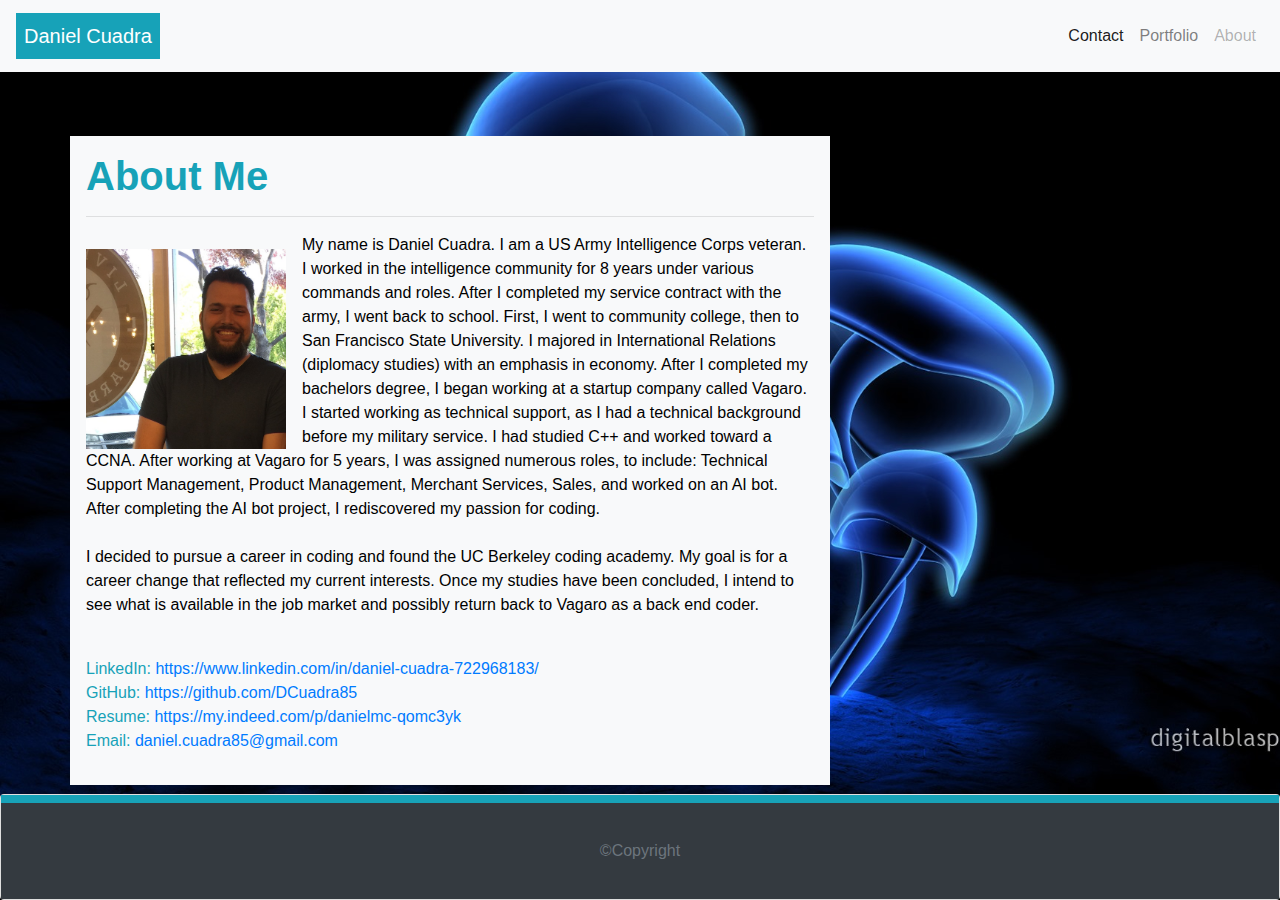
<file: index.html>
<!doctype html>
<html lang="en">
  <head>
    <!-- Required meta tags -->
    <meta charset="utf-8">
    <meta name="viewport" content="width=device-width, initial-scale=1, shrink-to-fit=no">
    <!-- Bootstrap CSS -->
    <link rel="stylesheet" href="./assets/css/reset.css">
    <link rel="stylesheet" href="https://maxcdn.bootstrapcdn.com/bootstrap/4.0.0/css/bootstrap.min.css" integrity="sha384-Gn5384xqQ1aoWXA+058RXPxPg6fy4IWvTNh0E263XmFcJlSAwiGgFAW/dAiS6JXm" crossorigin="anonymous">

    <title>Daniel Cuadra About Me</title>
  </head>

  <body style="background-image: url(./assets/images/fluorescence.jpg);">

    <nav class="navbar navbar-expand-lg navbar-light bg-light">
      <a class="navbar-brand" href="./index.html"><div class="p-2 bg-info text-white">Daniel Cuadra</div></a>
        <button class="navbar-toggler" type="button" data-toggle="collapse" data-target="#navbarSupportedContent" aria-controls="navbarSupportedContent" aria-expanded="false" aria-label="Toggle navigation">
        <span class="navbar-toggler-icon"></span>
        </button>
        <div class="collapse navbar-collapse justify-content-end" id="navbarSupportedContent">
          <div class="float-right">
            <ul class="navbar-nav mr-auto">
            <li class="nav-item active">
                <a class="nav-link" href="./contacts.html">Contact<span class="sr-only">(current)</span></a>
              </li>
            <li class="nav-item">
                <a class="nav-link" href="./portfolio.html">Portfolio</a>
            </li>
            <li class="nav-item">
                <a class="nav-link disabled" href="./index.html">About</a>
              </li>
            </ul>
          </div>
        </div>
    </nav>

    <br>
    <br>

    <article class="container">
    <article class="row">
        <article class="col-lg-8 col-md-8 col-xs-6 p-3 my-3 bg-light text-info">
          <span class="text-nowrap">
          <strong><h1>
            About Me
          </strong></h1>

          <hr>

          </span>
              <article class="float-left">
              <img class = "portait mr-3" src="./assets/images/smallerimage.jpg" 
              alt="Daniel Cuadra" width="200" height="200"></img>
              </article>
              
              <p style="color:black";>
                My name is Daniel Cuadra. I am a US Army Intelligence Corps veteran. I worked in the intelligence community for 8 years under various commands and roles.
                After I completed my service contract with the army, I went back to school. First, I went to community college, then to San Francisco State University.
                I majored in International Relations (diplomacy studies) with an emphasis in economy. After I completed my bachelors degree, I began working at a startup
                company called Vagaro. I started working as technical support, as I had a technical background before my military service. I had studied C++ and worked
                toward a CCNA. After working at Vagaro for 5 years, I was assigned numerous roles, to include: Technical Support Management, Product Management, Merchant
                Services, Sales, and worked on an AI bot. After completing the AI bot project, I rediscovered my passion for coding.
              
                <br>
                <br>

                I decided to pursue a career in coding and found the UC Berkeley coding academy. My goal is for a career change that reflected my current interests.
                Once my studies have been concluded, I intend to see what is available in the job market and possibly return back to Vagaro as a back end coder.
              
                <br>
                <br>

                <ul>
                  <li>
                    LinkedIn: <a href="https://www.linkedin.com/in/daniel-cuadra-722968183/">https://www.linkedin.com/in/daniel-cuadra-722968183/</a>
                  </li>
                  <li>
                    GitHub: <a href="https://github.com/DCuadra85">https://github.com/DCuadra85</a>
                  </li>
                  <li>
                    Resume: <a href="https://my.indeed.com/p/danielmc-qomc3yk">https://my.indeed.com/p/danielmc-qomc3yk</a>
                  </li>
                  <li>
                    Email: <a href="mailto: daniel.cuadra85@gmail.com">daniel.cuadra85@gmail.com</a>
                  </li>
                </ul>
              </p>
        </article>
    </article>
    </article>

          <footer class="fixed-bottom">
            <footer class="card">
              <footer class="bg-info">
              <footer class="mt-2 bg-dark text-secondary">
              <footer class="card-body">
                <p class="card-text"><p class="text-center">&copy;Copyright</p></p>
              </footer>
              </footer>
              </footer>
            </footer>
          </footer>
    <!-- Optional JavaScript -->
    <!-- jQuery first, then Popper.js, then Bootstrap JS -->
    <script src="https://code.jquery.com/jquery-3.2.1.slim.min.js" integrity="sha384-KJ3o2DKtIkvYIK3UENzmM7KCkRr/rE9/Qpg6aAZGJwFDMVNA/GpGFF93hXpG5KkN" crossorigin="anonymous"></script>
    <script src="https://cdnjs.cloudflare.com/ajax/libs/popper.js/1.12.9/umd/popper.min.js" integrity="sha384-ApNbgh9B+Y1QKtv3Rn7W3mgPxhU9K/ScQsAP7hUibX39j7fakFPskvXusvfa0b4Q" crossorigin="anonymous"></script>
    <script src="https://maxcdn.bootstrapcdn.com/bootstrap/4.0.0/js/bootstrap.min.js" integrity="sha384-JZR6Spejh4U02d8jOt6vLEHfe/JQGiRRSQQxSfFWpi1MquVdAyjUar5+76PVCmYl" crossorigin="anonymous"></script>
  </body>
</html>
</file>
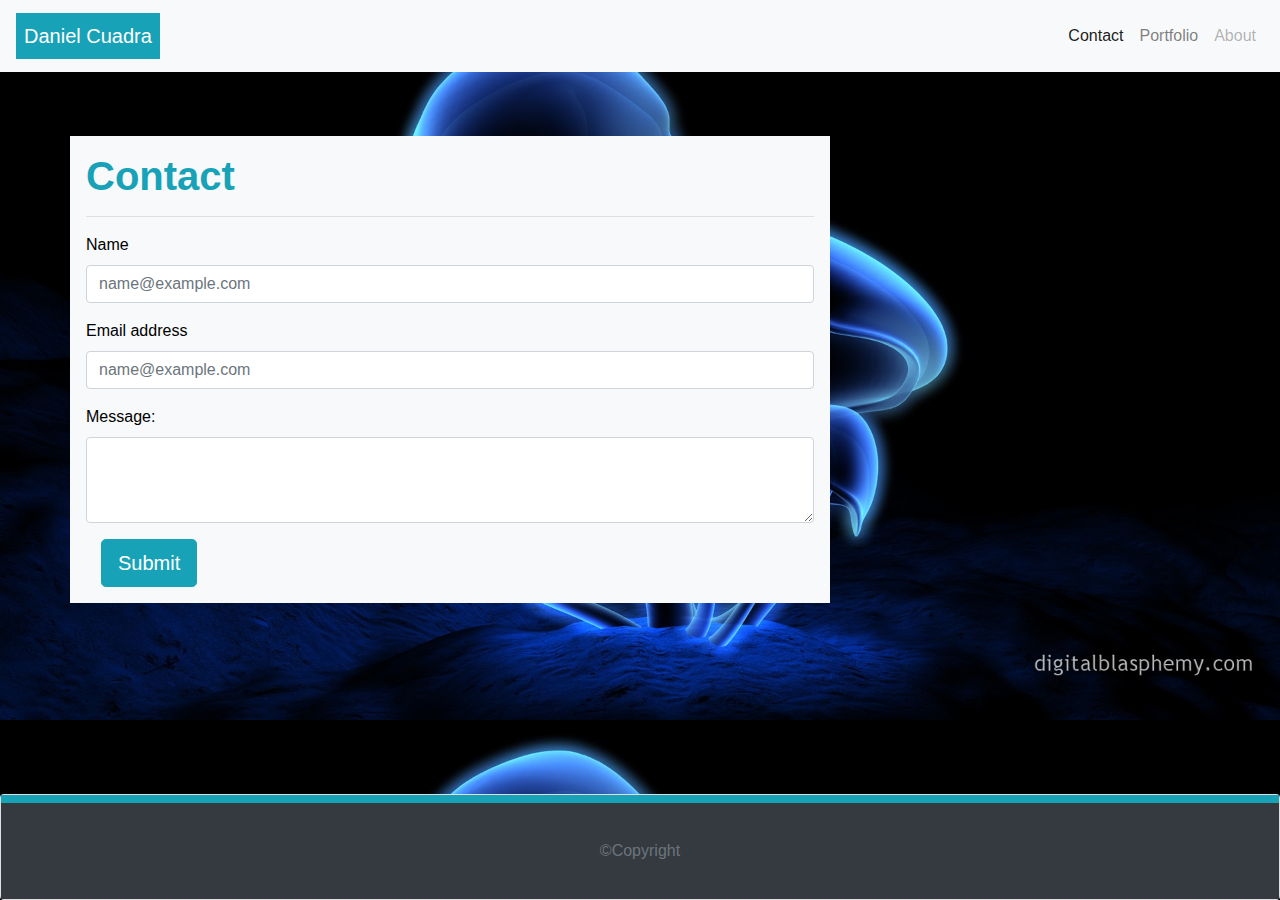
<file: contacts.html>
<!doctype html>
<html lang="en">
  <head>
    <!-- Required meta tags -->
    <meta charset="utf-8">
    <meta name="viewport" content="width=device-width, initial-scale=1, shrink-to-fit=no">

    <link rel="stylesheet" href="./assets/css/reset.css">

    <!-- Bootstrap CSS -->
    <link rel="stylesheet" href="https://maxcdn.bootstrapcdn.com/bootstrap/4.0.0/css/bootstrap.min.css" integrity="sha384-Gn5384xqQ1aoWXA+058RXPxPg6fy4IWvTNh0E263XmFcJlSAwiGgFAW/dAiS6JXm" crossorigin="anonymous">


    <title>Daniel Cuadra Contact</title>
  </head>

  <body style="background-image: url(./assets/images/fluorescence.jpg);">
  

    <nav class="navbar navbar-expand-lg navbar-light bg-light">
      <a class="navbar-brand" href="./index.html"><div class="p-2 bg-info text-white">Daniel Cuadra</div></a>
        <button class="navbar-toggler" type="button" data-toggle="collapse" data-target="#navbarSupportedContent" aria-controls="navbarSupportedContent" aria-expanded="false" aria-label="Toggle navigation">
        <span class="navbar-toggler-icon"></span>
        </button>
        
        <div class="collapse navbar-collapse justify-content-end" id="navbarSupportedContent">
          <div class="float-right">
            <ul class="navbar-nav mr-auto">
            <li class="nav-item active">
                <a class="nav-link" href="./contacts.html">Contact<span class="sr-only">(current)</span></a>
              </li>
            <li class="nav-item">
                <a class="nav-link" href="./portfolio.html">Portfolio</a>
            </li>
            <li class="nav-item">
                <a class="nav-link disabled" href="./index.html">About</a>
              </li>
            </ul>
          </div>
        </div>
    </nav>

    <br>
    <br>

    <main class="container">
      <main class="row">
          <main class="col-lg-8 col-md-8 col-xs-8 p-3 my-3 bg-light text-info">
            <span class="text-nowrap">
            <strong><h1>
             Contact
            </strong></h1>
            <hr>
            </span>
                <form>
                <div class="form-group">
                  <label style="color:black" for="exampleFormControlInput1">Name</label>
                  <input type="email" class="form-control" id="exampleFormControlInput1" placeholder="name@example.com">
                </div>
                <div class="form-group">
                  <label style="color:black" for="exampleFormControlInput1">Email address</label>
                  <input type="email" class="form-control" id="exampleFormControlInput1" placeholder="name@example.com">
                </div>
                <div class="form-group">
                  <label style="color:black" for="exampleFormControlTextarea1">Message:</label> 
                  <textarea class="form-control" id="exampleFormControlTextarea1" rows="3"></textarea>
                </div>
                <div class="container">
                <button class="btn btn-info btn-lg btn-square">Submit</button>
                </div>
              </form>
          </main>
      </main>
    </main>


    <footer class="fixed-bottom">
      <footer class="card">
        <footer class="bg-info">
        <footer class="mt-2 bg-dark text-secondary">
        <footer class="card-body">
          <p class="card-text"><p class="text-center">&copy;Copyright</p></p>
        </footer>
        </footer>
        </footer>
      </footer>
    </footer>
    <!-- Optional JavaScript -->
    <!-- jQuery first, then Popper.js, then Bootstrap JS -->
    <script src="https://code.jquery.com/jquery-3.2.1.slim.min.js" integrity="sha384-KJ3o2DKtIkvYIK3UENzmM7KCkRr/rE9/Qpg6aAZGJwFDMVNA/GpGFF93hXpG5KkN" crossorigin="anonymous"></script>
    <script src="https://cdnjs.cloudflare.com/ajax/libs/popper.js/1.12.9/umd/popper.min.js" integrity="sha384-ApNbgh9B+Y1QKtv3Rn7W3mgPxhU9K/ScQsAP7hUibX39j7fakFPskvXusvfa0b4Q" crossorigin="anonymous"></script>
    <script src="https://maxcdn.bootstrapcdn.com/bootstrap/4.0.0/js/bootstrap.min.js" integrity="sha384-JZR6Spejh4U02d8jOt6vLEHfe/JQGiRRSQQxSfFWpi1MquVdAyjUar5+76PVCmYl" crossorigin="anonymous"></script>
  </body>
</html>
</file>
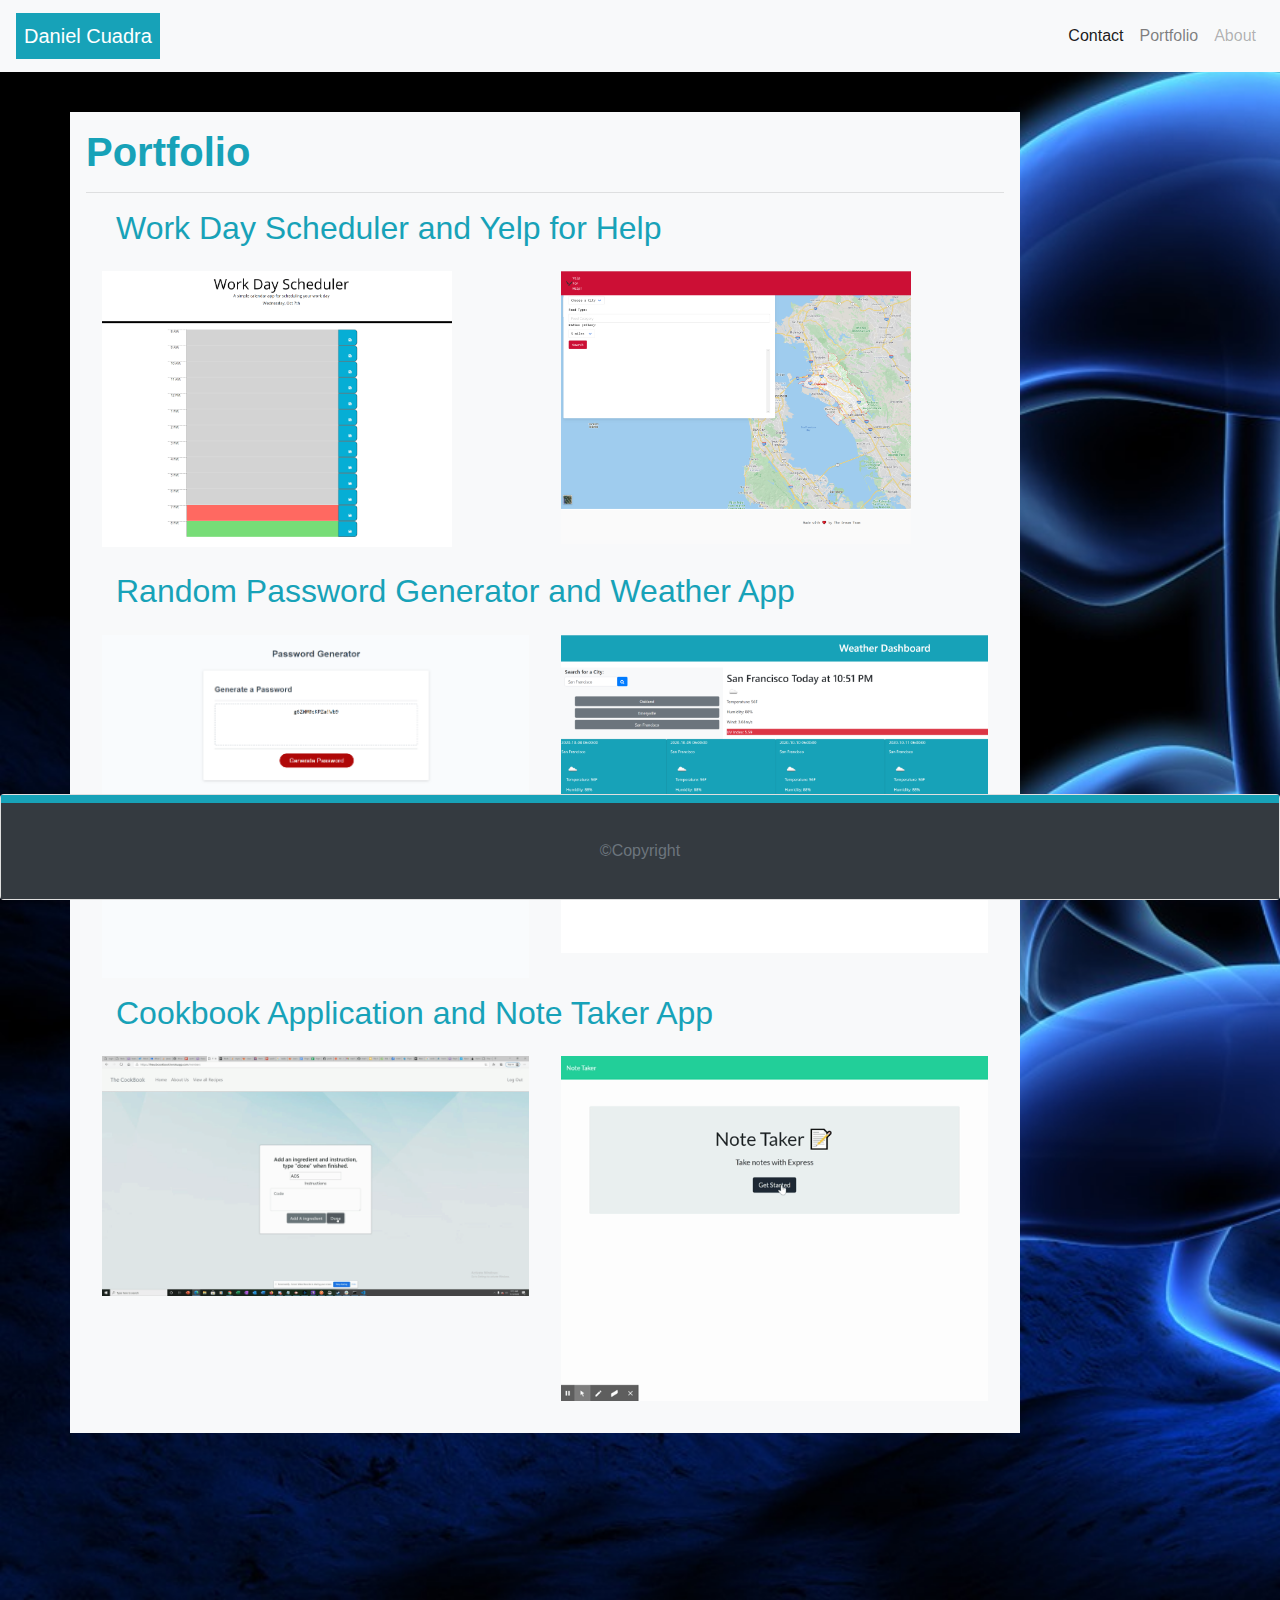
<file: portfolio.html>
<!doctype html>
<html lang="en">

<head>
  <!-- Required meta tags -->
  <meta charset="utf-8">
  <meta name="viewport" content="width=device-width, initial-scale=1, shrink-to-fit=no">

  <!-- Bootstrap CSS -->
  <link rel="stylesheet" href="./assets/css/reset.css">
  <link rel="stylesheet" href="https://maxcdn.bootstrapcdn.com/bootstrap/4.0.0/css/bootstrap.min.css"
    integrity="sha384-Gn5384xqQ1aoWXA+058RXPxPg6fy4IWvTNh0E263XmFcJlSAwiGgFAW/dAiS6JXm" crossorigin="anonymous">

  <title>Daniel Cuadra Portfolio</title>
</head>

<body style="background-image: url(./assets/images/fluorescence.jpg); width:auto; height:1600px">

  <nav class="navbar navbar-expand-lg navbar-light bg-light">
    <a class="navbar-brand" href="./index.html">
      <div class="p-2 bg-info text-white">Daniel Cuadra</div>
    </a>
    <button class="navbar-toggler" type="button" data-toggle="collapse" data-target="#navbarSupportedContent"
      aria-controls="navbarSupportedContent" aria-expanded="false" aria-label="Toggle navigation">
      <span class="navbar-toggler-icon"></span>
    </button>

    <div class="collapse navbar-collapse justify-content-end" id="navbarSupportedContent">
      <div class="float-right">
        <ul class="navbar-nav mr-auto">
          <li class="nav-item active">
            <a class="nav-link" href="./contacts.html">Contact<span class="sr-only">(current)</span></a>
          </li>
          <li class="nav-item">
            <a class="nav-link" href="./portfolio.html">Portfolio</a>
          </li>
          <li class="nav-item">
            <a class="nav-link disabled" href="./index.html">About</a>
          </li>
        </ul>
      </div>
    </div>
  </nav>

  <br>

  <main class="container">
    <main class="row">
      <main class="col-xs-9 col-md-9 col-lg-10 p-3 my-3 bg-light text-info">
        <main class="page-header">
          <h1><strong>Portfolio</strong></h1>
          <hr>
          <main class="container">
            <h2 class="col-lg-12 col-md-12 col-xs-12">Work Day Scheduler and Yelp for Help</h2>
            <main class="row">
              <main class="col-lg-6 col-md-6 col-xs-4 p-3">
                <a href="https://dcuadra85.github.io/5-calender-time-api/"><img class="img-fluid"
                    src="./assets/images/workdayscheduler.png" height="350" width="350"></a>
              </main>

              <main class="col-lg-6 col-md-6 col-xs-4 p-3">
                <a href="https://dcuadra85.github.io/dreamteamrepo/homepage.html"><img class="img-fluid"
                    src="./assets/images/yelpforhelp.png" height="350" width="350"></a>
              </main>
              <h2 class="col-lg-6 col-md-6 col-xs-4"></h2>

              <main class="container">
                <h2 class="col-lg-12 col-md-12 col-xs-12">Random Password Generator and Weather App</h2>
                <main class="row">
                  <main class="col-lg-6 col-md-6 col-xs-4 p-3">
                    <a href="https://dcuadra85.github.io/random_password_gen/"><img class="img-fluid"
                        src="./assets/images/randompasswordgen.png"></a>
                  </main>

                  <main class="col-lg-6 col-md-6 col-xs-4 p-3">
                    <a href="https://dcuadra85.github.io/6-Weather-API/"><img class="img-fluid"
                        src="./assets/images/weatherdash.png"></a>
                  </main>
                </main>
              </main>

              <main class="container">
                <h2 class="col-lg-12 col-md-12 col-xs-12">Cookbook Application and Note Taker App</h2>
                <main class="row">
                  <main class="col-lg-6 col-md-6 col-xs-4 p-3">
                    <a href="https://theucbcookbook.herokuapp.com/"><img class="img-fluid"
                        src="./assets/images/cookbookanimate.gif"></a>
                  </main>

                  <main class="col-lg-6 col-md-6 col-xs-4 p-3">
                    <a href="https://fast-dawn-03114.herokuapp.com/"><img class="img-fluid"
                        src="./assets/images/NoteTaker.gif"></a>
                  </main>

                </main>
              </main>



              <footer class="fixed-bottom">
                <footer class="card">
                  <footer class="bg-info">
                    <footer class="mt-2 bg-dark text-secondary">
                      <footer class="card-body">
                        <p class="card-text">
                        <p class="text-center">&copy;Copyright</p>
                        </p>
                      </footer>
                    </footer>
                  </footer>
                </footer>
              </footer>
              <!-- Optional JavaScript -->
              <!-- jQuery first, then Popper.js, then Bootstrap JS -->
              <script src="https://code.jquery.com/jquery-3.2.1.slim.min.js"
                integrity="sha384-KJ3o2DKtIkvYIK3UENzmM7KCkRr/rE9/Qpg6aAZGJwFDMVNA/GpGFF93hXpG5KkN"
                crossorigin="anonymous"></script>
              <script src="https://cdnjs.cloudflare.com/ajax/libs/popper.js/1.12.9/umd/popper.min.js"
                integrity="sha384-ApNbgh9B+Y1QKtv3Rn7W3mgPxhU9K/ScQsAP7hUibX39j7fakFPskvXusvfa0b4Q"
                crossorigin="anonymous"></script>
              <script src="https://maxcdn.bootstrapcdn.com/bootstrap/4.0.0/js/bootstrap.min.js"
                integrity="sha384-JZR6Spejh4U02d8jOt6vLEHfe/JQGiRRSQQxSfFWpi1MquVdAyjUar5+76PVCmYl"
                crossorigin="anonymous"></script>
</body>

</html>
</file>
